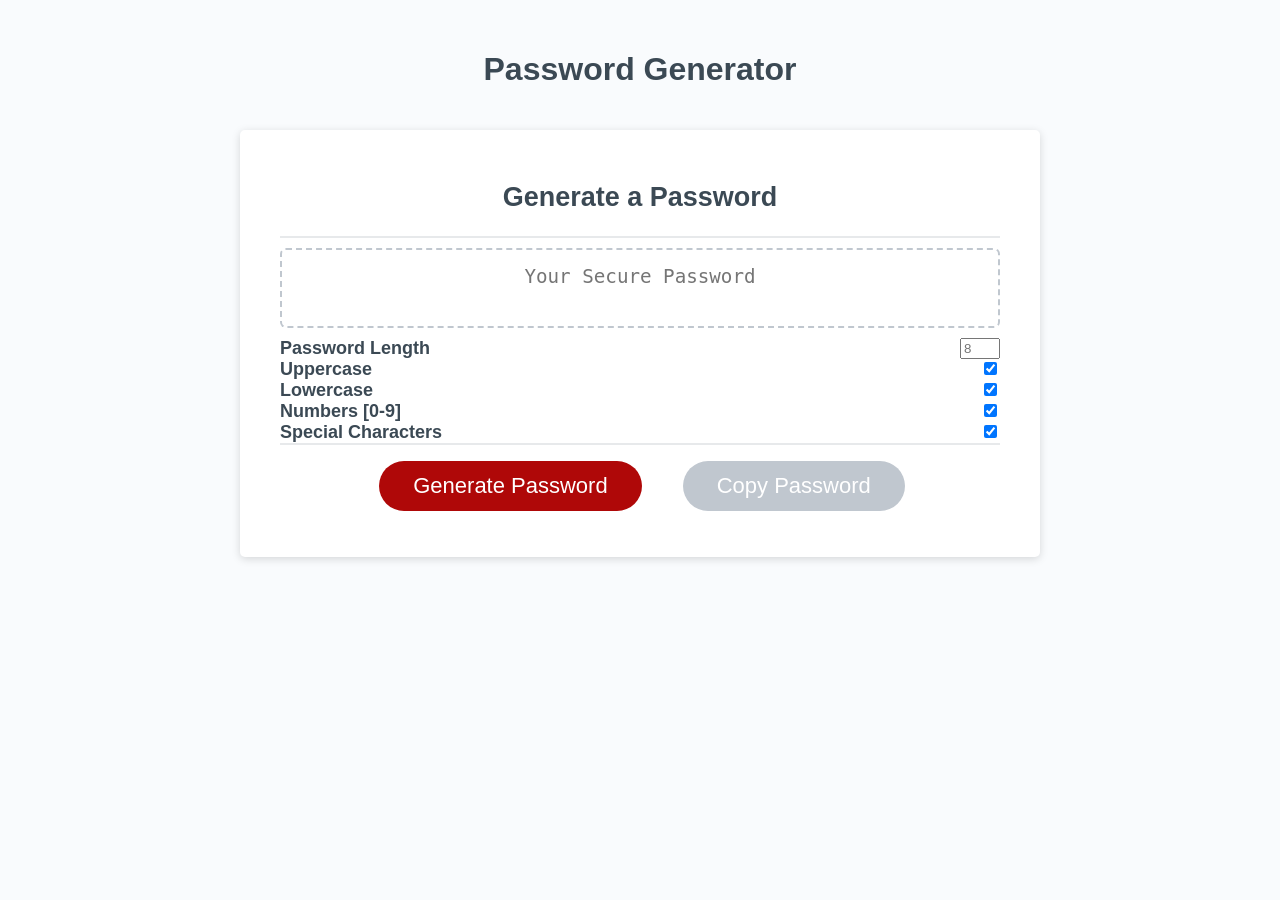
<file: index.html>
<!DOCTYPE html>
<html lang="en">
  <head>
    <meta charset="UTF-8" />
    <meta name="viewport" content="width=device-width, initial-scale=1.0" />
    <meta http-equiv="X-UA-Compatible" content="ie=edge" />
    <title>Password Generator</title>
    <link rel="stylesheet" href="./assets/css/style.css" />
  </head>
  <body>
    <div class="wrapper">
      <header>
        <h1>Password Generator</h1>
      </header>
      <div class="card">
        <div class="card-header">
          <h2>Generate a Password</h2>
        </div>
        <div class="card-body">
          <textarea
            readonly
            id="password"
            placeholder="Your Secure Password"
            aria-label="Generated Password"
          ></textarea>
          <div class="form-control">
            <label for="length">Password Length</label>
            <input type="number" name="length" id="length" min="8" max="128" placeholder="8">
          </div>
          <div class="form-control">
            <input type="checkbox" name="uppercase" id="uppercase" checked>
            <label for="uppercase">Uppercase</label>
          </div>
          <div class="form-control">
            <input type="checkbox" name="lowercase" id="lowercase" checked>
            <label for="lowercase">Lowercase</label>
          </div>
          <div class="form-control">
            <input type="checkbox" name="numbers" id="numbers" checked>
            <label for="numbers">Numbers [0-9]</label>
          </div>
          <div class="form-control">
            <input type="checkbox" name="symbols" id="symbols" checked>
            <label for="symbols">Special Characters</label>
          </div>
          
        </div>
        <div class="card-footer">
          <button id="generate" class="btn">Generate Password</button>
          <button class="btn" id="clipboard" disabled>Copy Password</button>
        </div>
      </div>
    </div>
    <script src="./assets/js/script.js"></script>
  </body>
</html>
</file>
<file: assets/css/style.css>
*,
*::before,
*::after {
  box-sizing: border-box;
}

html,
body,
.wrapper {
  height: 100%;
  margin: 0;
  padding: 0;
}

body {
  font-family: sans-serif;
  background-color: #f9fbfd;
}

.wrapper {
  padding-top: 30px;
  padding-left: 20px;
  padding-right: 20px;
}

header {
  text-align: center;
  padding: 20px;
  padding-top: 0px;
  color: hsl(206, 17%, 28%);
}

.card {
  background-color: hsl(0, 0%, 100%);
  border-radius: 5px;
  border-width: 1px;
  box-shadow: rgba(0, 0, 0, 0.15) 0px 2px 8px 0px;
  color: hsl(206, 17%, 28%);
  font-size: 18px;
  margin: 0 auto;
  max-width: 800px;
  padding: 30px 40px;
}

.card-header {
  text-align: center;
}

.card-header::after {
  content: " ";
  display: block;
  width: 100%;
  background: #e7e9eb;
  height: 2px;
}

.card-body {
  min-height: 100px;
}

.card-footer {
  text-align: center;
}

.card-footer::before {
  content: " ";
  display: block;
  width: 100%;
  background: #e7e9eb;
  height: 2px;
}

.card-footer::after {
  content: " ";
  display: block;
  clear: both;
}

.btn {
  border: none;
  background-color: hsl(360, 91%, 36%);
  border-radius: 25px;
  box-shadow: rgba(0, 0, 0, 0.1) 0px 1px 6px 0px rgba(0, 0, 0, 0.2) 0px 1px 1px
    0px;
  color: hsl(0, 0%, 100%);
  display: inline-block;
  font-size: 22px;
  line-height: 22px;
  margin: 16px 16px 16px 20px;
  padding: 14px 34px;
  text-align: center;
  cursor: pointer;
}

button[disabled] {
  cursor: default;
  background: #c0c7cf;
}

.float-right {
  float: right;
}

#password {
  -webkit-appearance: none;
  -moz-appearance: none;
  appearance: none;
  border: none;
  display: block;
  width: 100%;
  padding: 15px;
  font-size: 1.2rem;
  text-align: center;
  margin-top: 10px;
  margin-bottom: 10px;
  border: 2px dashed #c0c7cf;
  border-radius: 6px;
  resize: none;
  overflow-y: scroll;
  overscroll-behavior: contain;
}


.form-control {
  width: 100%;
}

.form-control label {
  font-weight: bold;
}

.form-control input[type="checkbox"],
.form-control input[type="number"] {
  float: right;
  clear: both;
}

/* Hide Annoying Arrows From Input Number
   Chrome, Safari, Edge, Opera */
input::-webkit-outer-spin-button,
input::-webkit-inner-spin-button {
  -webkit-appearance: none;
  margin: 0;
}

/* Firefox */
.form-control input[type="number"] {
  width: 40px;
  -moz-appearance: textfield;
}

@media (max-width: 690px) {
  .btn {
    font-size: 1rem;
    margin: 16px 0px 0px 0px;
    padding: 10px 15px;
  }

  #password {
    font-size: 1rem;
  }
}

@media (max-width: 500px) {
  .btn {
    font-size: 0.8rem;
  }
}

@media (max-width: 320px) {
  .btn {
    font-size: 0.8rem;
    display: block;
  }
}
</file>
<file: Develop/style.css>
*,
*::before,
*::after {
  box-sizing: border-box;
}

html,
body,
.wrapper {
  height: 100%;
  margin: 0;
  padding: 0;
}

body {
  font-family: sans-serif;
  background-color: #f9fbfd;
}

.wrapper {
  padding-top: 30px;
  padding-left: 20px;
  padding-right: 20px;
}

header {
  text-align: center;
  padding: 20px;
  padding-top: 0px;
  color: hsl(206, 17%, 28%);
}

.card {
  background-color: hsl(0, 0%, 100%);
  border-radius: 5px;
  border-width: 1px;
  box-shadow: rgba(0, 0, 0, 0.15) 0px 2px 8px 0px;
  color: hsl(206, 17%, 28%);
  font-size: 18px;
  margin: 0 auto;
  max-width: 800px;
  padding: 30px 40px;
}

.card-header {
  text-align: center;
}

.card-header::after {
  content: " ";
  display: block;
  width: 100%;
  background: #e7e9eb;
  height: 2px;
}

.card-body {
  min-height: 100px;
}

.card-footer {
  text-align: center;
}

.card-footer::before {
  content: " ";
  display: block;
  width: 100%;
  background: #e7e9eb;
  height: 2px;
}

.card-footer::after {
  content: " ";
  display: block;
  clear: both;
}

.btn {
  border: none;
  background-color: hsl(360, 91%, 36%);
  border-radius: 25px;
  box-shadow: rgba(0, 0, 0, 0.1) 0px 1px 6px 0px rgba(0, 0, 0, 0.2) 0px 1px 1px
    0px;
  color: hsl(0, 0%, 100%);
  display: inline-block;
  font-size: 22px;
  line-height: 22px;
  margin: 16px 16px 16px 20px;
  padding: 14px 34px;
  text-align: center;
  cursor: pointer;
}

button[disabled] {
  cursor: default;
  background: #c0c7cf;
}

.float-right {
  float: right;
}

#password {
  -webkit-appearance: none;
  -moz-appearance: none;
  appearance: none;
  border: none;
  display: block;
  width: 100%;
  padding: 15px;
  font-size: 1.2rem;
  text-align: center;
  margin-top: 10px;
  margin-bottom: 10px;
  border: 2px dashed #c0c7cf;
  border-radius: 6px;
  resize: none;
  overflow-y: scroll;
  overscroll-behavior: contain;
}


.form-control {
  width: 100%;
}

.form-control label {
  font-weight: bold;
}

.form-control input[type="checkbox"],
.form-control input[type="number"] {
  float: right;
  clear: both;
}

/* Hide Annoying Arrows From Input Number
   Chrome, Safari, Edge, Opera */
input::-webkit-outer-spin-button,
input::-webkit-inner-spin-button {
  -webkit-appearance: none;
  margin: 0;
}

/* Firefox */
.form-control input[type="number"] {
  width: 40px;
  -moz-appearance: textfield;
}

@media (max-width: 690px) {
  .btn {
    font-size: 1rem;
    margin: 16px 0px 0px 0px;
    padding: 10px 15px;
  }

  #password {
    font-size: 1rem;
  }
}

@media (max-width: 500px) {
  .btn {
    font-size: 0.8rem;
  }
}

@media (max-width: 320px) {
  .btn {
    font-size: 0.8rem;
    display: block;
  }
}
</file>
